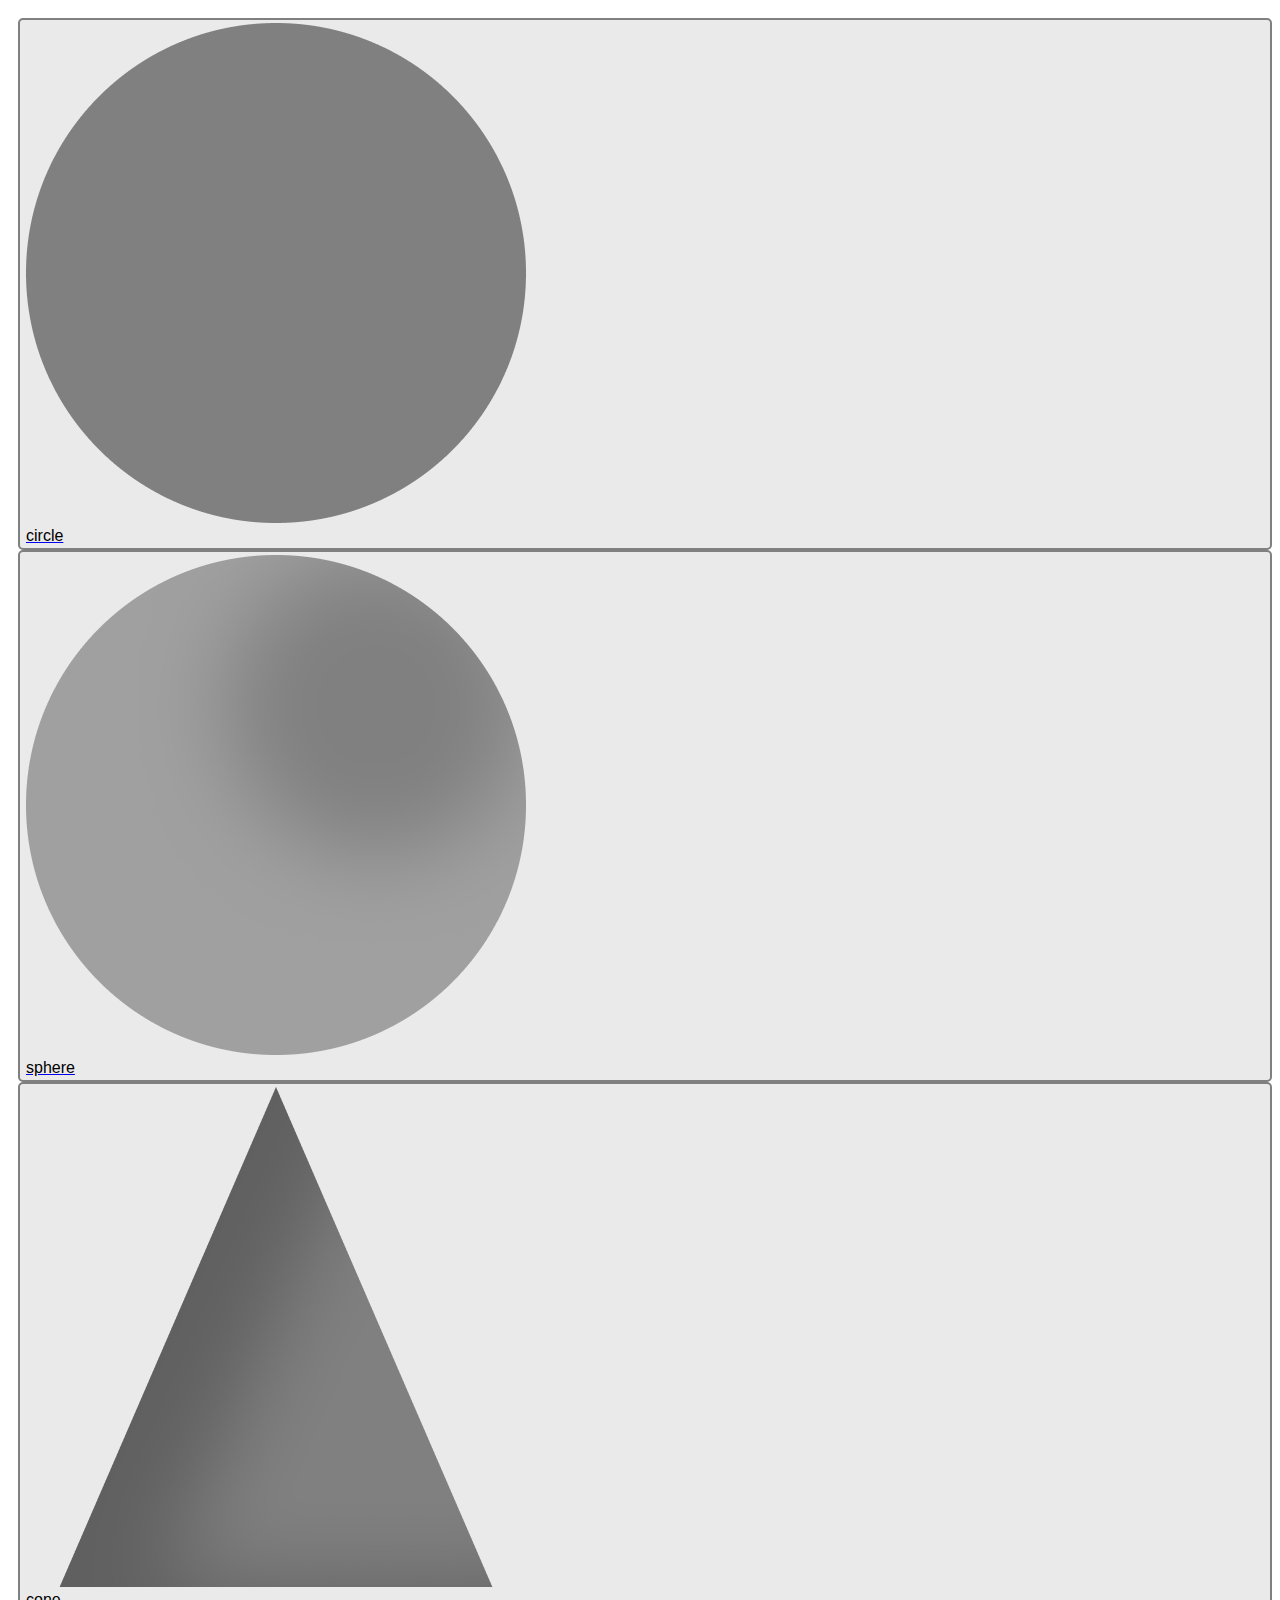
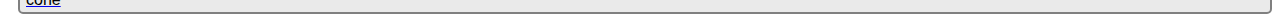
<file: index.html>
<!DOCTYPE html>
<html lang="en">
<head>
    <meta charset="UTF-8">
    <meta name="viewport" content="width=device-width, initial-scale=1.0">
    <title>Minecraft Figure Generation</title>
    <link rel="stylesheet" href="./style.css">
</head>
<body>
    <a href="./circle/">
        <div class="link">
            <img src="./images/circle.png">
            <div class="text">circle</div>
        </div>
    </a>
    <a href="./sphere/">
        <div class="link">
            <img src="./images/sphere.png">
            <div class="text">sphere</div>
        </div>
    </a>
    <a href="./cone/">
        <div class="link">
            <img src="./images/cone.png">
            <div class="text">cone</div>
        </div>
    </a>
</body>
</html>
</file>
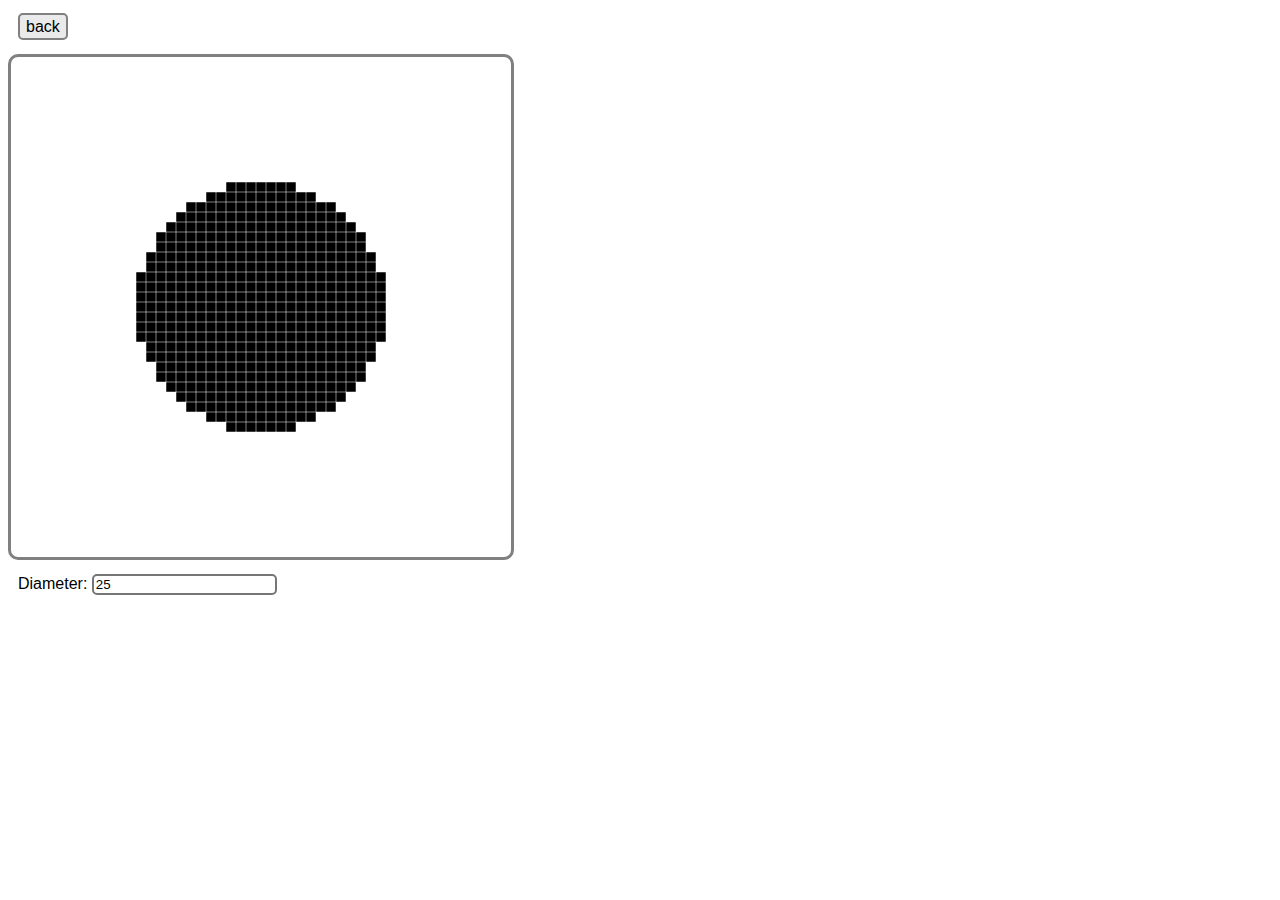
<file: circle/index.html>
<!DOCTYPE html>
<html lang="en">
<head>
    <meta charset="UTF-8">
    <meta name="viewport" content="width=device-width, initial-scale=1.0">
    <title>Circle Generation</title>
    <link rel="stylesheet" href="../style.css">
    <script src="script.js"></script>
</head>
<body onload="draw(50);">
    <a href="../" class="link">back</a>
    <br>
    <br>
    <canvas id="canvas" width="500" height="500">
        
    </canvas>
    <div class="input">
        <label for="diameter">Diameter: </label>
        <input type="number" value="25" id="diameter" width="50px" onchange="changeDiameter()">
    </div>
</body>
</html>
</file>
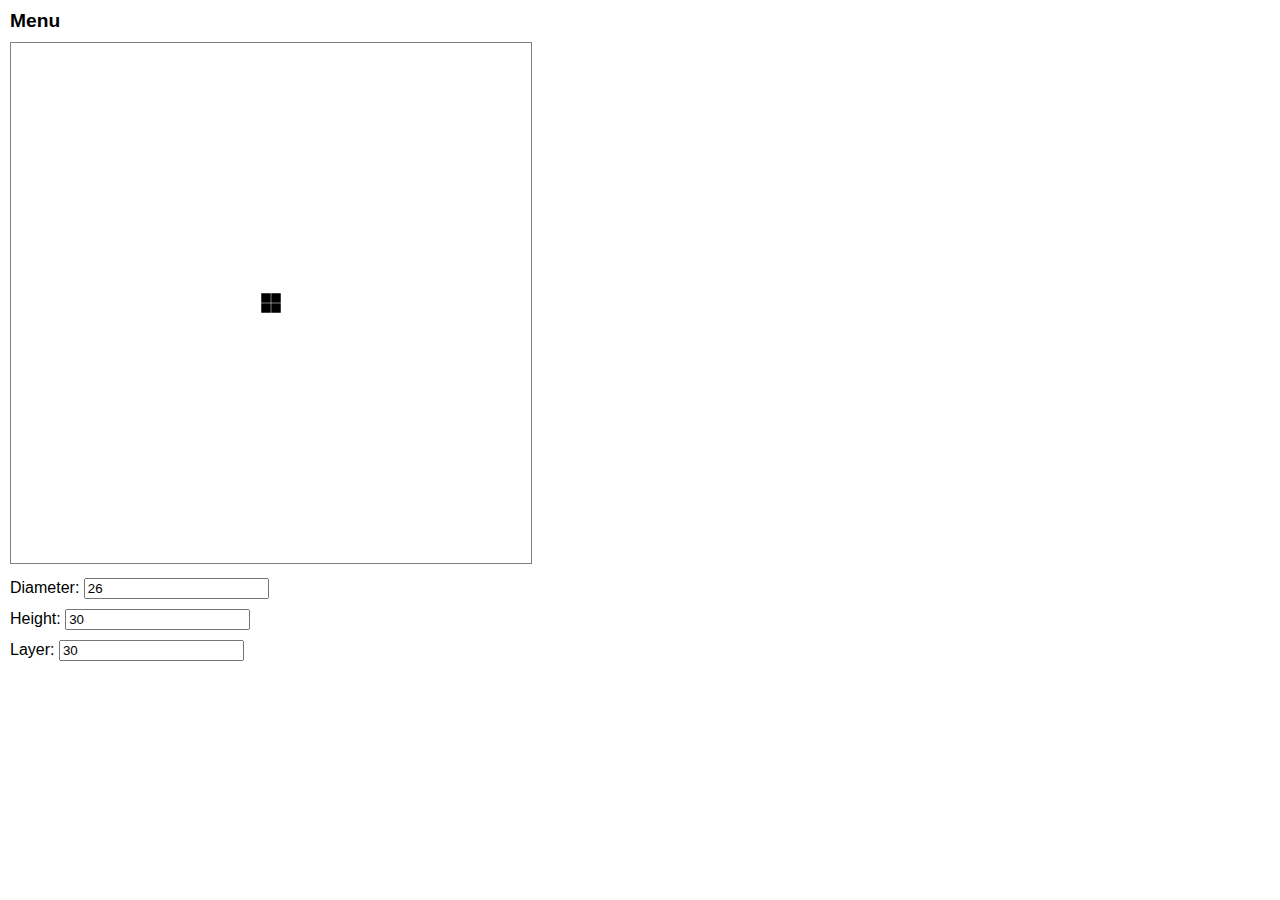
<file: cone/index.html>
<!DOCTYPE html>
<html lang="en">
<head>
    <meta charset="UTF-8">
    <meta name="viewport" content="width=device-width, initial-scale=1.0">
    <title>Sphere Generation</title>
    <link rel="stylesheet" href="./style.css">
    <script src="./script.js"></script>
</head>
<body onload="onChange();">
    <div>
        <a href="../" class="back">
            Menu 
        </a>
    </div>
    <canvas id="canvas" width="500" height="500"></canvas>
    <div class="input">
        <label for="diameter">Diameter: </label>
        <input type="number" id="diameter" width="50px" onchange="onChange()" value="26">      
    </div>
    <div class="input">
        <label for="diameter">Height: </label>
        <input type="number" id="height" width="50px" onchange="onChange()" value="30">      
    </div>
    <div class="input">
        <label for="layer">Layer: </label>
        <input type="number" id="layer" width="50px" onchange="onChange()" value="30">
    </div>
</body>
</html>
</file>
<file: style.css>
body {
    font-family: sans-serif;
    padding-top: 10px;
}

canvas {
    border: 3px solid gray;
    border-radius: 10px;
}

input {
    border-radius: 5px;
    border-style: solid;
}

.input {
    margin: 10px;
}

.link {
    text-decoration: none;
    color: black;
    padding: 3px 6px 3px 6px;
    border: 2px solid gray;
    border-radius: 5px; 
    background-color: rgb(234, 234, 234);
    margin-left: 10px;
}
</file>
<file: cone/style.css>
body {
    margin: 0;
    margin-top: 10px;
}

canvas {
    border: 1px solid gray;
    margin: 10px;
    padding: 10px;
}

.back {
    color: black;
    text-decoration: none;
    font-family: sans-serif;
    margin-left: 10px;  
    font-size: larger;
    font-weight: 600;
}

.input {
    margin-left: 10px;
    font-family: sans-serif;
    margin-bottom: 10px;
}
</file>
